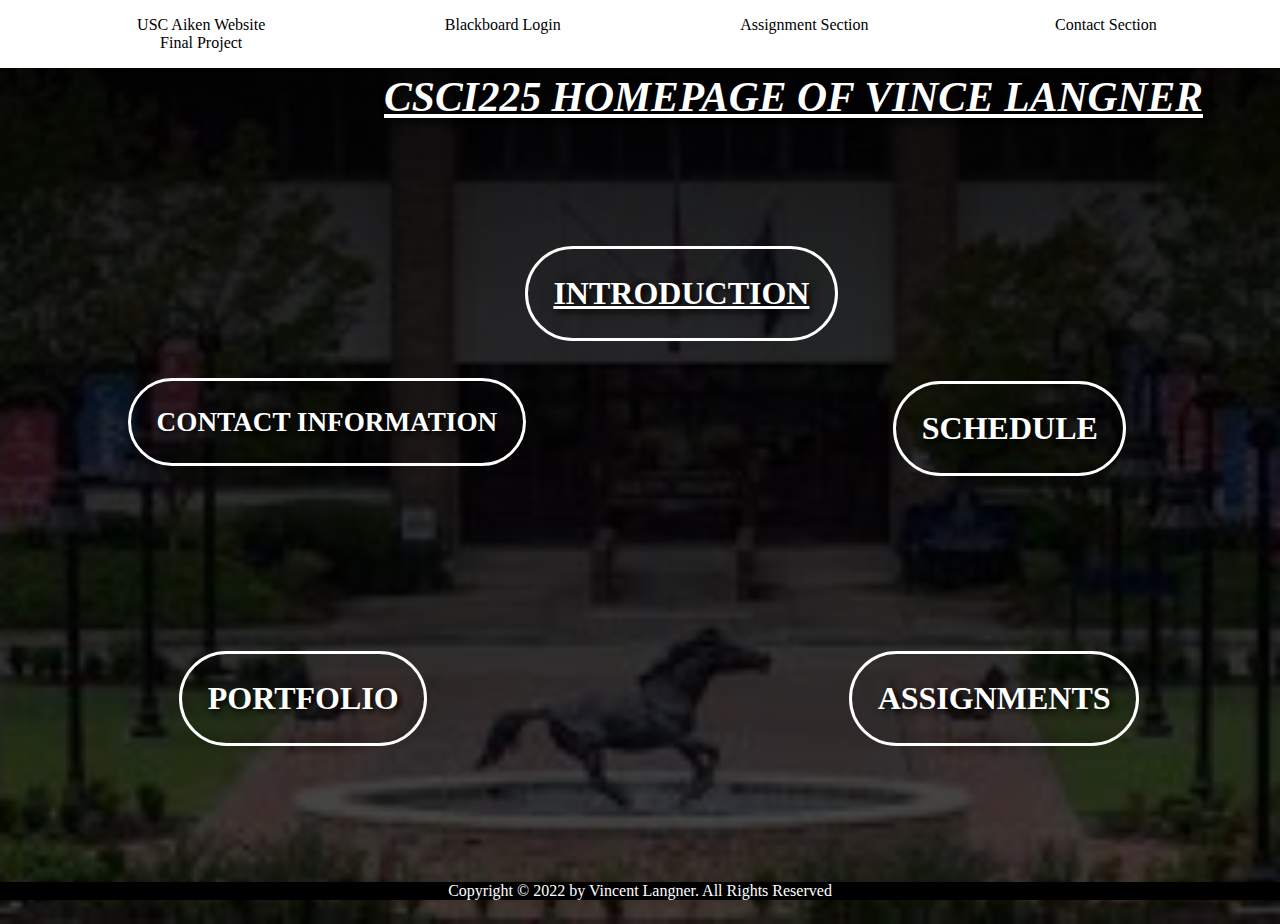
<file: index.html>
<!DOCTYPE html>

<html>
    <head>
        <title> CSCI1225 Homepage of Vince Langner </title>
        <link rel="stylesheet" href="css/home.css">
        <link rel="preconnect" href="https://fonts.googleapis.com">
        <link rel="preconnect" href="https://fonts.gstatic.com" crossorigin>
        <link href="https://fonts.googleapis.com/css2?family=Noto+Sans+Mono:wght@300&display=swap" rel="stylesheet">
    </head>
    
    <body>
        <div class = "title">
            <h1><u><i>CSCI225 Homepage of Vince Langner</i></u></h1>
        </div>

        <!-- Nav Section -->
        <div class = "navbar"> 
            <ul>
                <li><a href="http://www.usca.edu">USC Aiken Website</a></li>
                <li><a href="https://blackboard.usca.edu/">Blackboard Login</a></li>
                <li><a href="#Assignment"> Assignment Section</a></li>
                <li><a href="#Contact"> Contact Section</a></li>
                <li><a href="signin.html">Final Project</a></li>
            </ul>
        </div>

        <!-- Introduction Section -->
        <div class = "introduction">
            <h1>Introduction</h1>
            <div class="special">
                <p><q>Hello, my name is Vince Langner, and I major in computer science with no concentration. It is my 3rd year at USCA. I have been doing taekwondo for around 12 years,
                and have been teaching it for around 9 years. I enjoy staying at home and playing golf, even though I am not good at it.</q></p>
            </div>
        </div>

        <!-- Assignment Section -->
        <div class = "assignment">
            <h1 id = "assignment"><strong>Assignments</strong></h1>
            <div class = "special">
                <ol>
                    <li><a href= "doc/Assignment1.pdf">Assignment 1</a></li>
                    <li><a href="ContactMe.html">Contact Me</a></li>
                    <li><a href="bmi.html"></a>BMI Calculator</li>
                    <li><a href="car.html"></a>Diagnostic Flowchart</li>
                </ol>
            </div>
        </div>

        <!-- Portfolio Section -->
        <div class = "portfolio">
            <h1>Portfolio</h1>
            <div class = "special">
                <p>I have taken multiple classes that have taught different kinds of languages, ranging from Python to Visual Studio.
                    Some projects include a snake game created in Python, a contact book using Visual Basic implementing Excell, multiple projects using Java 
                    and many other projects.</p>
            </div>
        </div>

        <!-- Contact Section -->
        <div class = "contact">
            <h1 id = "contact">Contact Information</h1>
            <div class= "special">
                <address><a href = "mailto:vlangner@usca.edu">vlangner@usca.edu</a></address>
            </div>
        </div>

        <!-- Schedule -->
        <div class = "schedule">
            <h1>Schedule</h1>
            <div class = "special">
            <table border="1">
            <tr>
                <td></td>
                <td>Monday</td>
                <td>Tuesday</td>
                <td>Wednesday</td>
                <td>Thursday</td>
                <td>Friday</td>
            </tr>
            
            <tr>
                <td>General Chemistry</td>
                <td>9:00 a.m. - 10:50 a.m.</td>
                <td></td>
                <td>9:00 a.m. - 10:50 a.m.</td>
                <td></td>
                <td>9:00 a.m. - 10:50 a.m.</td>
            </tr>
            
            <tr>
                <td>Introduction to Algorithmic Design II</td>
                <td></td>
                <td>12:15 p.m. - 1:30 p.m.</td>
                <td>3:00 p.m. - 5:30 p.m.</td>
                <td>12:15 p.m. - 1:30 p.m.</td>
                <td></td>
            </tr>

            <tr>
                <td>Web Development</td>
                <td>12:00 p.m. - 1:15 p.m.</td>
                <td></td>
                <td>12:00 p.m. - 1:15 p.m.</td>
                <td></td>
                <td></td>
            </tr>

            <tr>
                <td>Introduction to Computer Organization</td>
                <td></td>
                <td>8:00 a.m. - 9:15 a.m.</td>
                <td></td>
                <td>8:00 a.m. - 9:15 a.m.</td>
                <td></td>
            </tr> 
            </table>
            </div>
        </div>

        <footer>Copyright &copy; 2022 by Vincent Langner. All Rights Reserved</footer>
    
    </body>

</html>
</file>
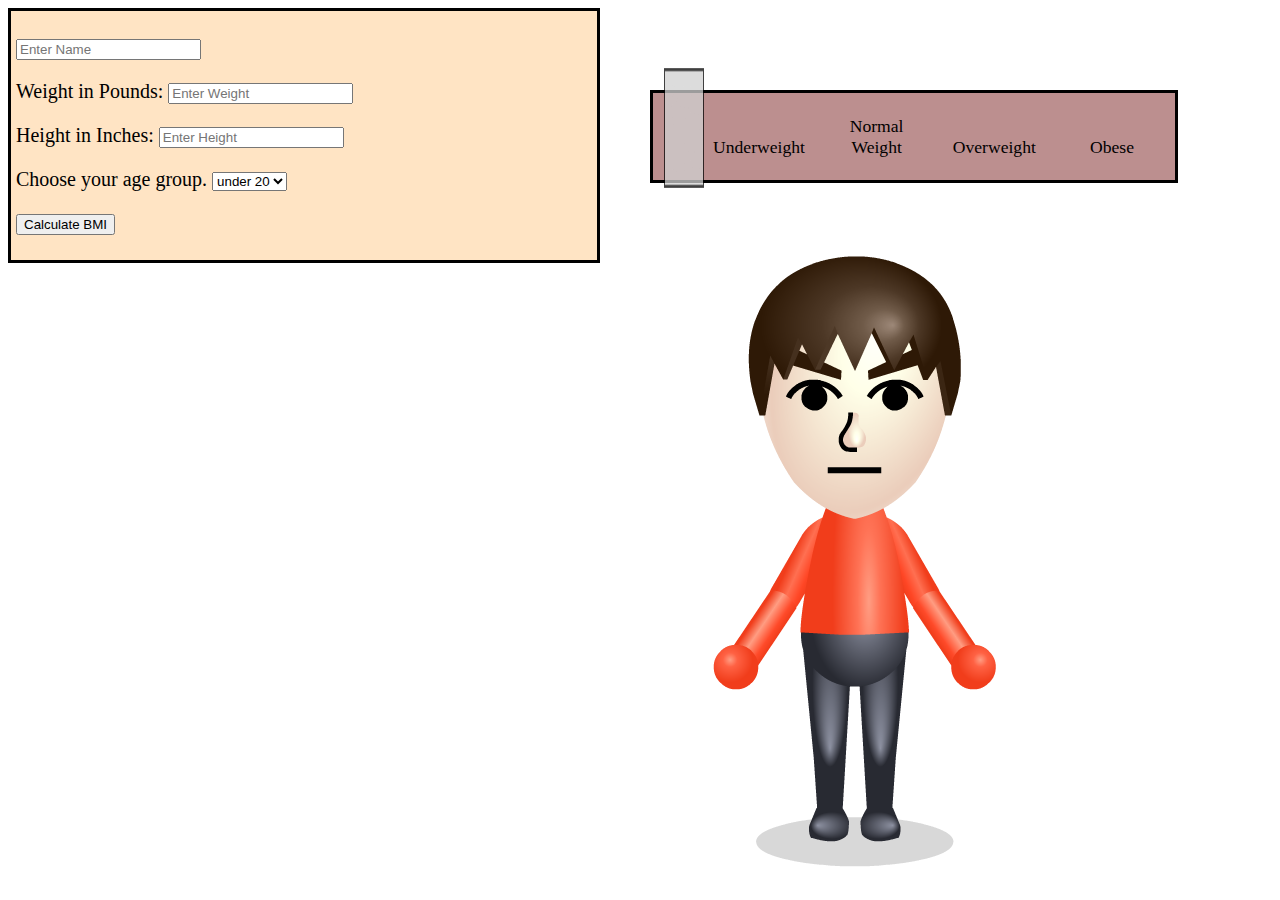
<file: bmi.html>
<!DOCTYPE html>


<html>
    <head>
        <title>BMI Calculator</title>
        <link rel="stylesheet" href="css/bmi.css">
    </head>

    <body>
        <div class="form">
            <p><input type="text" name="name" id="name" placeholder="Enter Name" onblur="welcome()"></p>
            <p id="message"></p>
    
            <p>Weight in Pounds: <input type="text" name="weight" id="weight" placeholder="Enter Weight"></p>
    
            <p>Height in Inches: <input type="text" name="height" id="height" placeholder="Enter Height"></p>
    
            <p> Choose your age group.
                <select id="agegroup">
                    <option> under 20 </option>
                    <option> 21-30 </option>
                    <option> 31-40 </option>
                    <option> 41-50 </option>
                    <option> 51+ </option>
                </select>
            </p>
    
            <p><input type="button" value="Calculate BMI"></p>
    
            <p id="reference"></p>
    
            <p id="result"></p>
    
            <script>
                // welcome message
                function welcome() {
                    var name = document.getElementById('name').value;
                    document.getElementById('message').innerHTML = "<b>Welcome " + name + ". Thanks for using this calculator!</b>";
                }

                // calculate bmi
                function calculate() {
                    var weight = parseFloat(document.getElementById('weight').value);
                    var height = parseFloat(document.getElementById('height').value);
                    var bmi = weight / height / height * 703;

                    var age = document.getElementById('agegroup').selectedIndex;

                    if (weight && height <= 0) {
                        window.alert("Weight cannot be a negative number.")
                    } else if (weight && height >= 0) {
                        document.getElementById('result').innerHTML = "<b>Your BMI is " + bmi.toFixed(2) + ".</b>";
                    } else {
                        window.alert("Please enter a valid number.")
                    }

                    if (bmi >= 28) {
                        window.alert("User is either overweight/obese.")
                        window.open("http://www.nhlbi.nih.gov/health/public/heart/obesity/lose_wt/control.htm")
                    }

                    if (age == 0) {
                        document.getElementById('reference').innerHTML = "Reference to BMI Percentile Scale: https://www.cdc.gov/growthcharts/data/set1clinical/cj41l023.pdf"
                    } else {
                        document.getElementById('reference').innerHTML = "";
                    }

                    if(bmi < 18.5){
                        document.getElementById('mii').animate([{transform: 'scaleX(0.8)'}],{duration: 1000, fill: "forwards"})
                        document.getElementById('vertical').animate([{transform: 'translateX(' + (90) + 'px'}],{duration: 1000, fill: "forwards"})
                    }else if(bmi >= 18.5 && bmi <= 24.9){
                        document.getElementById('mii').animate([{transform: 'scaleX(1.0)'}],{duration: 1000, fill: "forwards"})
                        document.getElementById('vertical').animate([{transform: 'translateX(' + (270) + 'px'}],{duration: 1000, fill: "forwards"})
                    }else if(bmi >= 25.0 && bmi <= 29.9){
                        document.getElementById('mii').animate([{transform: 'scaleX(1.2)'}],{duration: 1000, fill: "forwards"})
                        document.getElementById('vertical').animate([{transform: 'translateX(' + (450) + 'px'}],{duration: 1000, fill: "forwards"})
                    }else if(bmi >= 30.0){
                        document.getElementById('mii').animate([{transform: 'scaleX(1.4)'}],{duration: 1000, fill: "forwards"})
                        document.getElementById('vertical').animate([{transform: 'translateX(' + (630) + 'px'}],{duration: 1000, fill: "forwards"})
                    }               
                }

                var bE = document.querySelector('input[value = "Calculate BMI"]');
                bE.addEventListener('click', calculate, false);
            </script>
        </div>

        <div class="mii">
            <img src="img/mii.webp" id="mii">
        </div>

        <div class="bar">
            <ul>
                <li>Underweight</li>
                <li>Normal Weight</li>
                <li>Overweight</li>
                <li>Obese</li>
            </ul>
        </div>

        <div class="vertical">
            <img src="img/Capture.PNG" id="vertical" width="40px" height="120px">
        </div>
    </body>
</html>
</file>
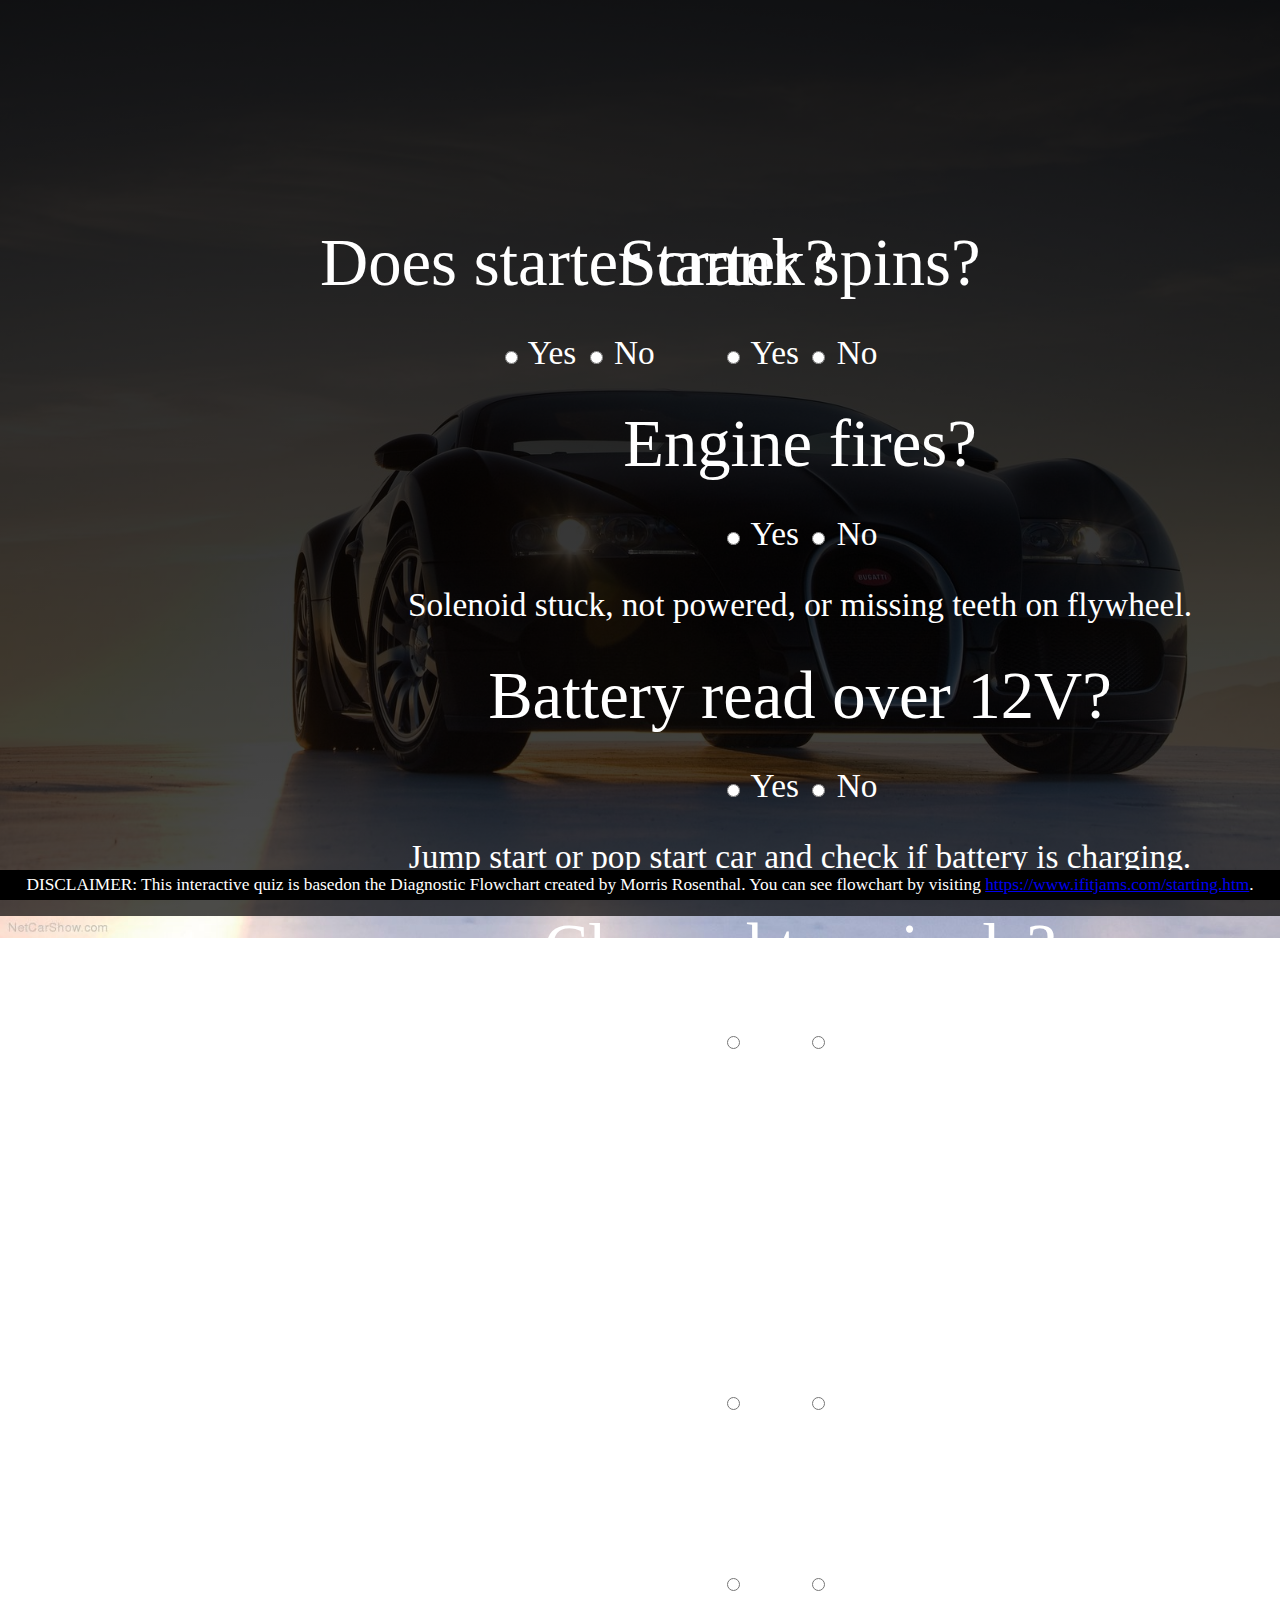
<file: car.html>
<!DOCTYPE html>

<html>
    <head>
        <title>Local Auto Service Company Interactive Quiz</title>
        <link rel="stylesheet" href="css/car.css">

    <script src="https://code.jquery.com/jquery-3.5.1.js"
        integrity="sha256-QWo7LDvxbWT2tbbQ97B53yJnYU3WhH/C8ycbRAkjPDc=" crossorigin="anonymous">
    </script>
    </head>
    
    <body>
        <main>
            <form>

                <div class="border"></div>
 
                <div class="first">
                    <div id='q1'> Does starter crank?
                        <p>
                            <label><input type="radio" name='q1' value = "yes"> Yes</label>
                            <label> <input type="radio" name='q1' value = "no"> No</label>
                        </p>
                    </div>
                </div>


                <!-- 1 = YES -->
                <!-- 2 = NO -->

                <!--IF ANSWER TO Q1 IS NO-->
                <div class="solutions">
                    <div id='q12'> Starter spins?
                        <p>
                            <label><input type="radio" name='q12' value = "yes"> Yes</label>
                            <label> <input type="radio" name='q12' value = "no"> No</label>
                        </p>
                    </div>

                    <div id='q11'> Engine fires?
                        <p>
                            <label><input type="radio" name='q11' value = "yes"> Yes</label>
                            <label> <input type="radio" name='q11' value = "no"> No</label>
                        </p>
                    </div>

                    <div id='q121'> 
                        <p>
                            Solenoid stuck, not powered, or missing teeth on flywheel.
                        </p>
                    </div>

                    <div id='q122'> Battery read over 12V?
                        <p>
                            <label><input type="radio" name='q122' value = "yes"> Yes</label>
                            <label> <input type="radio" name='q122' value = "no"> No</label>
                        </p>
                    </div>

                    <div id='q1222'>
                        <p>
                            Jump start or pop start car and check if battery is charging.
                        </p>
                    </div>

                    <div id='q1221'> Cleaned terminals?
                        <p>
                            <label><input type="radio" name='q1221' value = "yes"> Yes</label>
                            <label> <input type="radio" name='q1221' value = "no"> No</label>
                        </p>
                    </div>

                    <div id='q12211'>
                        <p>
                            With car in park or neutral, use heavy jumper or screwdriver to bypass starter relar solenoid and test starter.
                        </p>
                    </div>

                    <div id='q12212'> 
                        <p>
                            Clean battery terminals, connectors, engine, and ground.
                        </p>
                    </div>

                    <!--IF ANSWER TO Q1 IS YES-->

                    <div id='q112'> Spark to plugs?
                        <p>
                            <label><input type="radio" name='q112' value = "yes"> Yes</label>
                            <label> <input type="radio" name='q112' value = "no"> No</label>
                        </p>
                    </div>

                    <div id='q1121'> Fuel to filter?
                        <p>
                            <label><input type="radio" name='q1121' value = "yes"> Yes</label>
                            <label> <input type="radio" name='q1121' value = "no"> No</label>
                        </p>
                    </div>

                    <div id='q11211'> Fuel injected?
                        <p>
                            <label><input type="radio" name='q11211' value = "yes"> Yes</label>
                            <label> <input type="radio" name='q11211' value = "no"> No</label>
                        </p>
                    </div>

                    <div id='q11212'> 
                        <p>
                        Vapor lock, fuel pump, or blockage.
                        </p>
                    </div>

                    <div id='q112111'>
                        <p>
                            Single point, check throttle body. Electronic multi-point, separate diagnostic.
                        </p>
                    </div>

                    <div id='q112112'>
                        <p>
                            Try starter spray in carb, throttle open.
                        </p>
                    </div>
                    
                    <div id='q1122'> Spark from coil?
                        <p>
                            <label><input type="radio" name='q1122' value = "yes"> Yes</label>
                            <label> <input type="radio" name='q1122' value = "no"> No</label>
                        </p>
                    </div>

                    <div id='q11221'> Mechanical distributor? 
                        <p>
                            <label><input type="radio" name='q11221' value = "yes"> Yes</label>
                            <label> <input type="radio" name='q11221' value = "no"> No</label>
                        </p>
                    </div>

                    <div id='q112211'>
                        <p>
                            Check condenser, points, or magnetic pick-up, rotor, or cap damage.
                        </p>
                    </div>

                    <div id='q112212'> 
                        <p>
                            For electronic distribution, see model manual for diagnostic checks.
                        </p>
                    </div>

                    <div id='q11222'> 12V+ at coil primary?
                        <p>
                            <label><input type="radio" name='q11222' value = "yes"> Yes</label>
                            <label> <input type="radio" name='q11222' value = "no"> No</label>
                        </p>
                    </div>
                    
                    <div id='q112221'>
                        <p>
                            Test coil for internal short. Check secondary output wire resistance.
                        </p>
                    </div>

                    <div id='q112222'>
                        <p>
                            Ignition system wiring, voltage regulator
                        </p>
                    </div>

                    <div id='q111'> Starts and stalls?
                        <p>
                            <label><input type="radio" name='q111' value = "yes"> Yes</label>
                            <label> <input type="radio" name='q111' value = "no"> No</label>
                        </p>
                    </div>

                    <div id='q1112'>
                        <p>
                            Ignition timing, fuel problem, cranking too slow, battery, or starter.
                        </p>
                    </div>

                    <div id='q1111'> Check OBD, blink code?
                        <p>
                            <label><input type="radio" name='q1111' value = "yes"> Yes</label>
                            <label> <input type="radio" name='q1111' value = "no"> No</label>
                        </p>
                    </div>

                    <div id='q11112'>
                        <p>
                            Read OBD or OBD II or check for blink code access.
                        </p>
                    </div>

                    <div id='q11111'> Stalls on key release to run?
                        <p>
                            <label><input type="radio" name='q11111' value = "yes"> Yes</label>
                            <label> <input type="radio" name='q11111' value = "no"> No</label>
                        </p>
                    </div>
                    
                    <div id='q111111'>
                        <p>
                            Ignition "run" circuit or column key switch failure. Ring out with meter.
                        </p>
                    </div>

                    <div id='q111112'> Stalls in rain?
                        <p>
                            <label><input type="radio" name='q111112' value = "yes"> Yes</label>
                            <label> <input type="radio" name='q111112' value = "no"> No</label>
                        </p>
                    </div>

                    <div id='q1111121'>
                        <p>
                            Check for cracked coil, distributor. Check visible electrical arcing running in dark.
                        </p>
                    </div>

                    <div id='q1111122'> Stalls warm?
                        <p>
                            <label><input type="radio" name='q1111122' value = "yes"> Yes</label>
                            <label> <input type="radio" name='q1111122' value = "no"> No</label>
                        </p>
                    </div>

                    <div id='q11111221'>
                        <p>
                            Adjust idle, blow out fuel filter, check fuel pump output. Check vacuum leak or sensor failure.
                        </p>
                    </div>

                    <div id='q11111222'>
                        <p>
                            On cold stalling, check for stuck choke, EGR. Check for vacuum leak.
                        </p>
                    </div>
                </div>

            </form>
        </main>
        
        <script>

            $("#q1").hide().fadeIn(1000);

            $('div.solutions').hide();

            $('input[type="radio"]').change(function(){         

                var question = $(this).attr('name');
                var id="#"+question;
                console.log(id);
                var ans =  $(this).attr('value');          
                $(id).fadeOut(1000);

                if (ans =="yes"){
                    id = id +"1";
                }else{
                    id = id +"2";
                }
                
                console.log(id);
                $(id).fadeIn(1000);
            
            });
        </script>

        <footer>
            DISCLAIMER: This interactive quiz is basedon the Diagnostic Flowchart created by Morris Rosenthal. 
            You can see flowchart by visiting <a href="https://www.ifitjams.com/starting.htm">https://www.ifitjams.com/starting.htm</a>.
        </footer>

    </body>
</html>
</file>
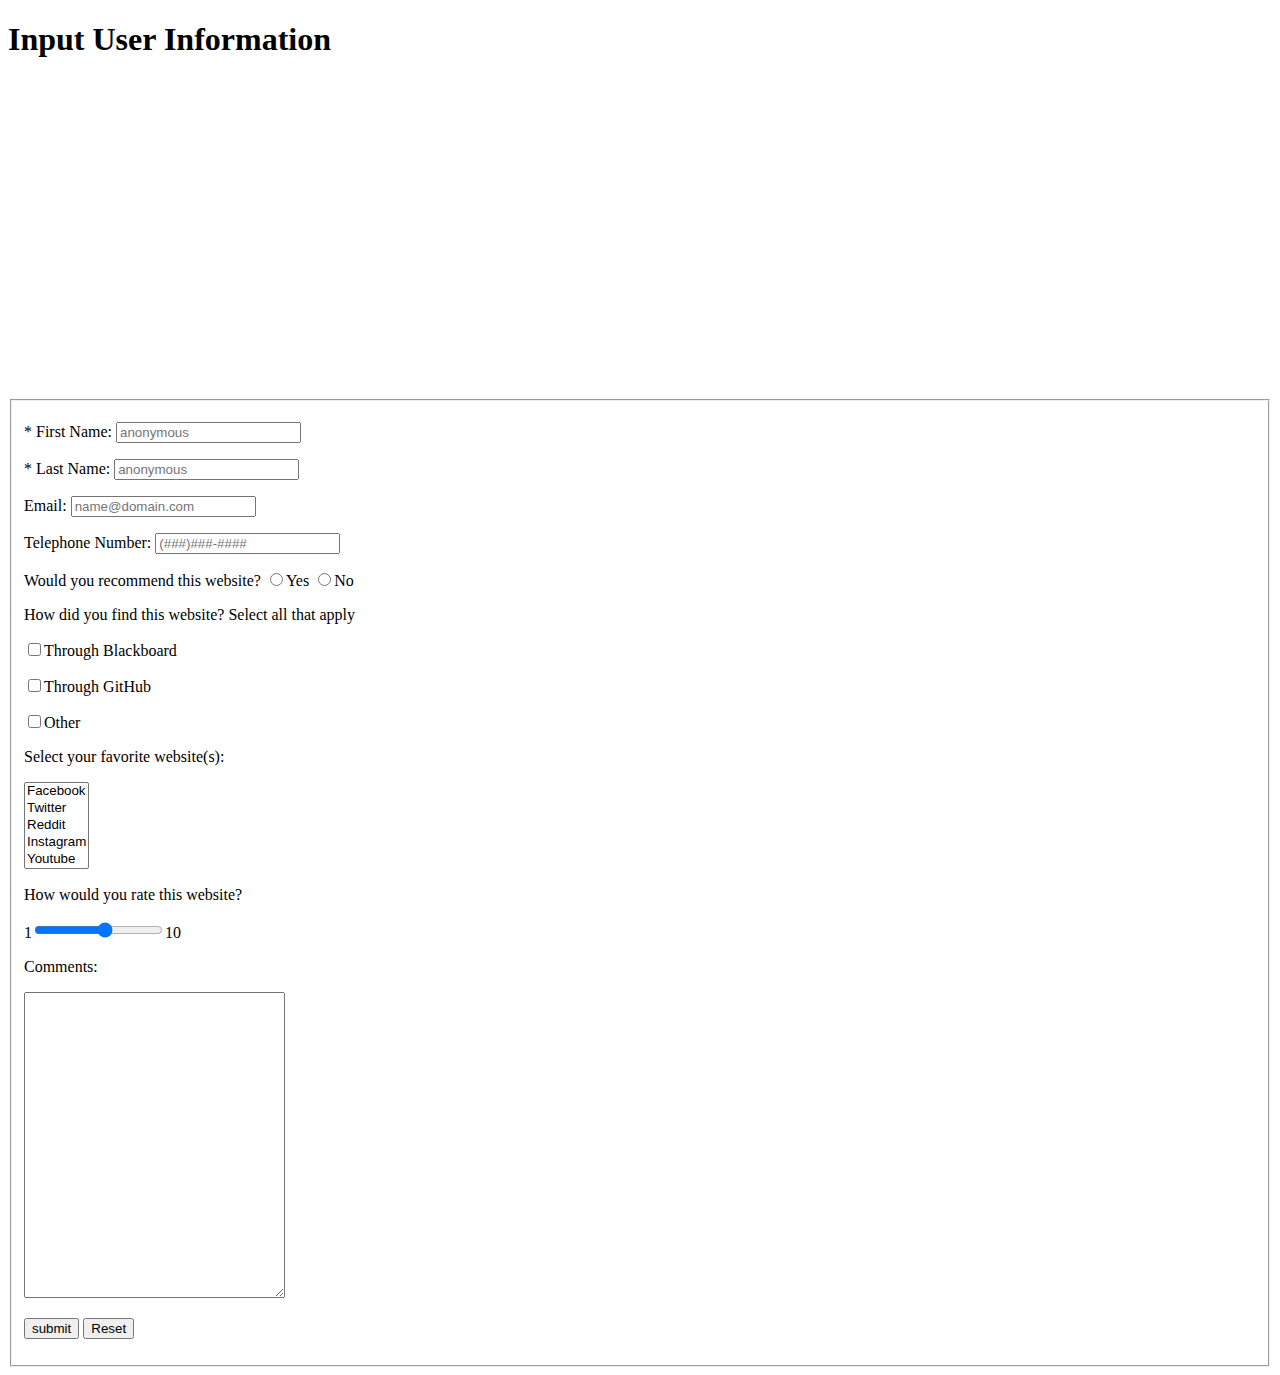
<file: ContactMe.html>
<!DOCTYPE html>

<html>
    <head>
        <title>Contact Me</title>
    </head>

    <body>
        <form name="feedback">
            <h1>Input User Information</h1>

            <iframe width="560" height="315" src="https://www.youtube-nocookie.com/embed/jh4C7w-dvho" title="YouTube video player" frameborder="0" allow="accelerometer; autoplay; clipboard-write; encrypted-media; gyroscope; picture-in-picture" allowfullscreen></iframe>

            <fieldset>
                <p>* First Name: <input type="text" name="fname" placeholder="anonymous" required></p>
                
                <p>* Last Name: <input type="text" name="lname" placeholder="anonymous" required></p>
                
                <p>Email: <input type="email" name="mail" placeholder="name@domain.com"></p>

                <p>Telephone Number: <input type="tel" name="telephone" placeholder="(###)###-####" pattern="(\d{3}\)\d{3}\-\d{4}\" required></p>
                
                <p>Would you recommend this website? <input type="radio" name="yes" value="yes">Yes <input type="radio" name="no" value="no">No</p>

                <p>How did you find this website? Select all that apply</p>
                <p><input type="checkbox" name="blackboard" value="blackboard">Through Blackboard</p>
                <p><input type="checkbox" name="github" value="github">Through GitHub</p>
                <p><input type="checkbox" name="other" value="other">Other</p>
                
                <p>Select your favorite website(s):</p>
                <p><select name="favwebsite" size="5" multiple>
                    <option value="facebook">Facebook</option>
                    <option value="twitter">Twitter</option>
                    <option value="reddit">Reddit</option>
                    <option value="instagram">Instagram</option>
                    <option value="youtube">Youtube</option>
                </select></p>

                <p></p>

                <p>How would you rate this website?</p>
                <p>1<input type="range" name="rating" min="1" max="10" step="1">10</p>

                <p>Comments:</p>
                <p><textarea name="comment" cols="30" rows="20"></textarea></p>

                <p><input type="submit" name="Submit" value="submit"> <input type="reset" name="reset"></p>

            </fieldset>
        </form>
    </body>


</html>
</file>
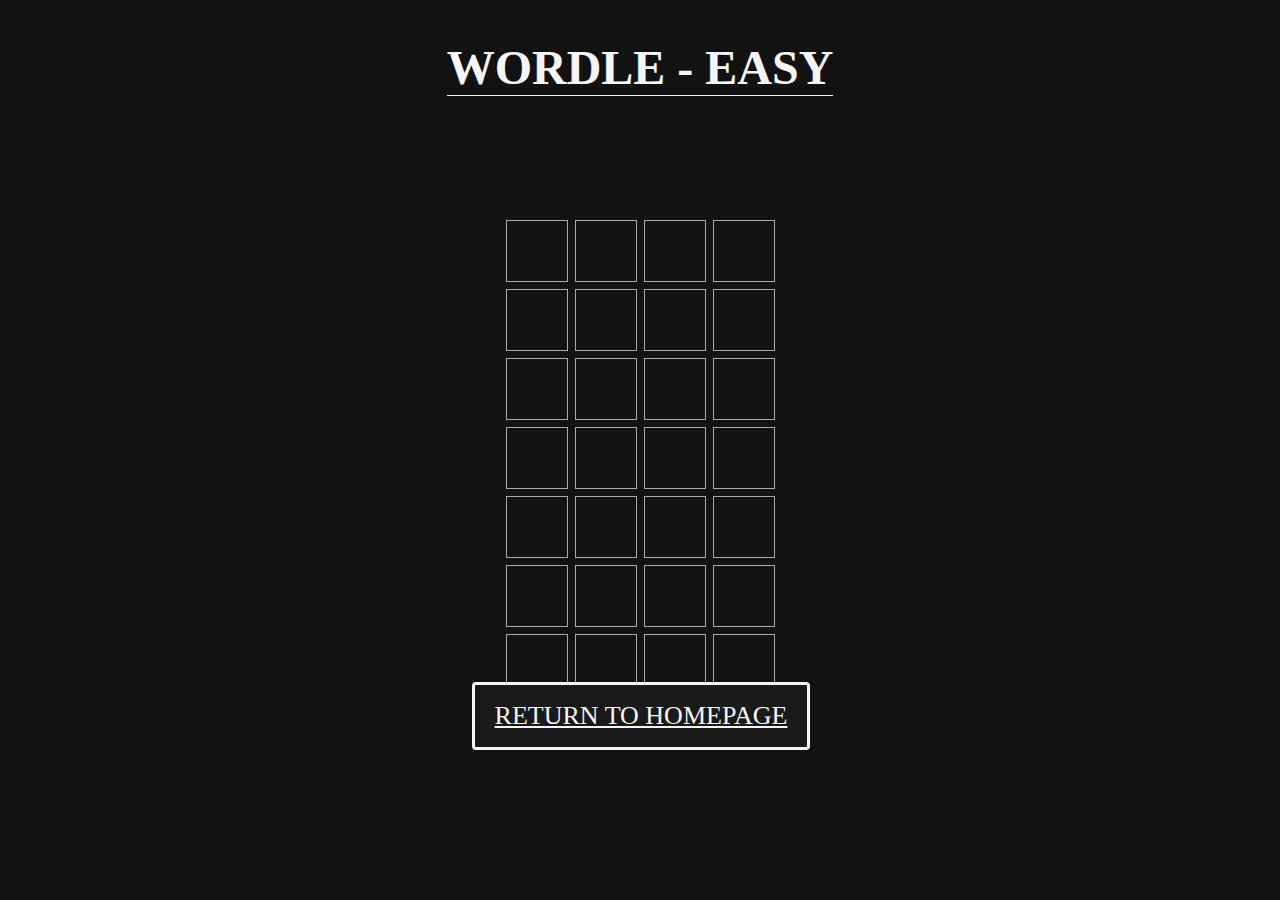
<file: easy.html>
<!DOCTYPE html>

<head>
    <title>Wordle - Easy</title>
    <link rel="stylesheet" href="css/easy.css">
</head>

<body>
    <div id="title">
        <h1>WORDLE - EASY</h1>
    </div>
    <div id="game">
        <div class="grid">
        </div>
    </div>
    
    <div class="return">
        <div class="button">
            <a href="homepage.html">Return to Homepage</a>
        </div>
    </div>

    <script src="js/easy.js"></script>
</body>
</file>
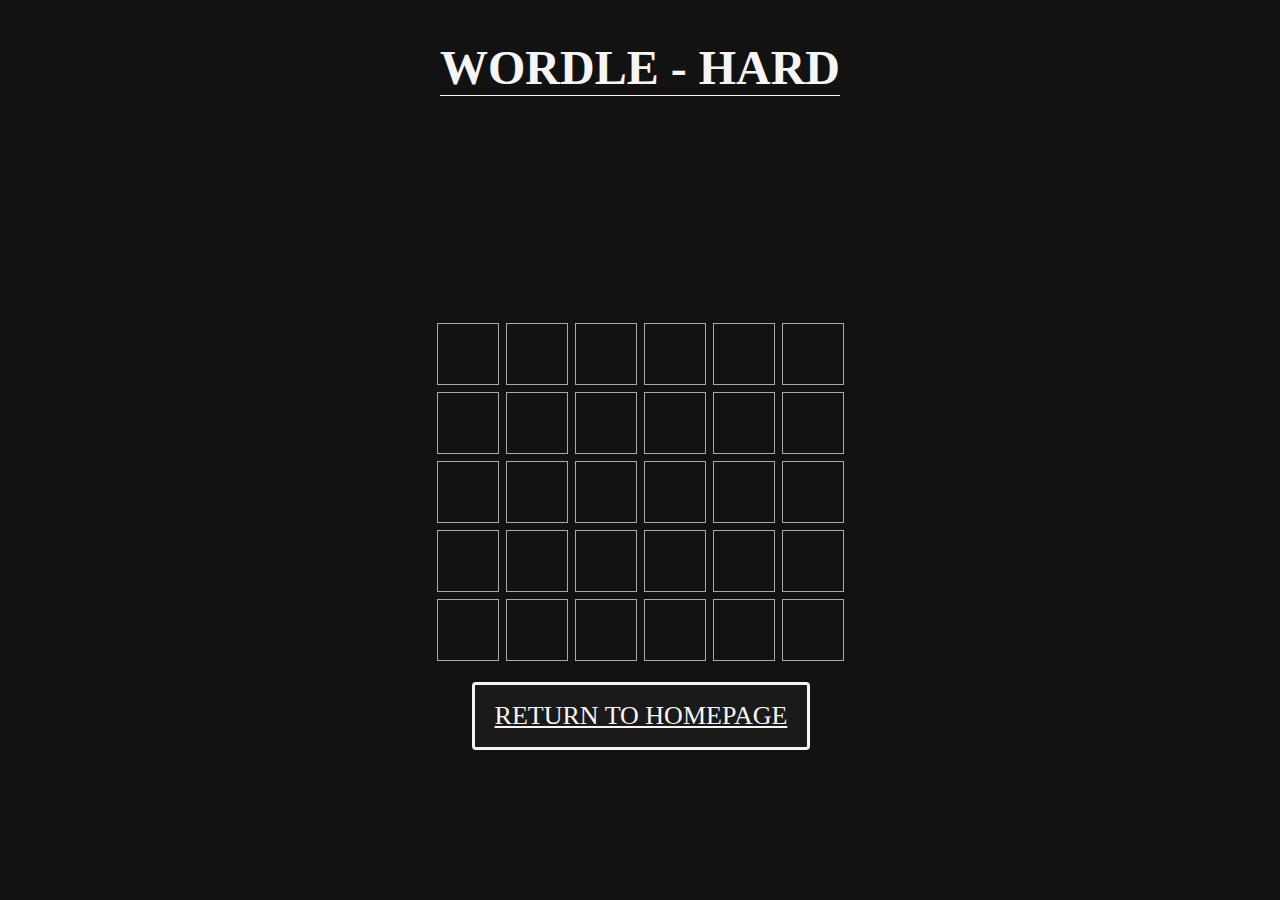
<file: hard.html>
<!DOCTYPE html>

<head>
    <title>Wordle - Hard</title>
    <link rel="stylesheet" href="css/hard.css">
</head>

<body>
    <div id="title">
        <h1>WORDLE - HARD</h1>
    </div>
    <div id="game">
        <div class="grid">
        </div>
    </div>

    <div class="return">
        <div class="button">
            <a href="homepage.html">Return to Homepage</a>
        </div>
    </div>
    
    <script src="js/hard.js"></script>
</body>
</file>
<file: css/home.css>
/* body section*/
body{
    width: 90%;
    min-height: 100vh;
    background-image: linear-gradient(rgba(0,0,0,0.9), rgba(0,0,0,0.7)), url("../img/usca3.jpg");
    background-position: center;
    background-repeat: no-repeat;
    background-size: cover;
}

/*title section*/
div.title{
    color: white;
    
    position: absolute;
    top: 5%;
    left: 30%;

    font-size: 130%;
}

/*navbar section*/
div.navbar{
    background-color: white;
    
    position: fixed;
    top: 0px;
    left: 0px;
    right: 0px;

    z-index: 2;
}

div.navbar ul li{
    display: inline-block;
    text-align: center;
    width: 20%;
    padding: 0% 1% 0% 3%;
    list-style: none;
}

div.navbar a{
    color: black
}

/*introduction section*/
div.introduction h1{
    color: white;
    
    position: absolute;
    text-align: center;
    text-decoration: underline;
    padding: 2% 2% 2% 2%;
    top: 25%;
    left: 41%;
    
    font-size: 200%;

    border-style: solid;
    border-radius: 50px;
    border-color: white;
}

div.introduction p{
    background-color: black;
    color: white;
    
    position: absolute;
    width: 25%;
    top: 42%;
    right: 37%;

    font-size: 150%;

    display: none;
}

div.introduction h1:hover{
    -webkit-transition: ease-in-out 2s, background-color 2s;
    background-color: blue;

    -webkit-transform: translate(10px, 10px);
}

div.introduction h1:hover + p{
    display: block;
}

/* schedule section*/
div.schedule h1{
    color: white;

    position: absolute;
    text-align: center;
    padding: 2% 2% 2% 2%;
    top: 40%;
    right: 12%;

    font-size: 200%;

    border-style: solid;
    border-radius: 50px;
    border-color: white;
}

div.schedule table{
    background-color: black;
    color: white;

    position: absolute;
    text-align: center;
    top: 50%;
    right: 37%;
    width: 25%;

    display: none;
}

div.schedule tr:nth-child(even){
    background-color: red;
}

div.schedule h1:hover{
    -webkit-transition: ease-in-out 2s, background-color 2s;
    background-color: blue;

    -webkit-transform: translate(10px, 10px);
}

div.schedule h1:hover + table{
    display: block;
}

/*contact information section*/
div.contact h1{
    color: white;

    position: absolute;
    text-align: center;
    padding: 2% 2% 2% 2%;
    top: 40%;
    left: 10%;
    
    font-size: 170%;

    border-style: solid;
    border-radius: 100px;
    border-color: white;  
}

div.contact address{
    background-color: black;

    position: absolute;
    top: 50%;
    left: 43%;

    font-size: 200%;

    display: none;
}

div.contact a{
    color: white;
}

div.contact h1:hover + address{
    display: block;
}

/* assignment section */
div.assignment h1{
    color: white;
    
    position: absolute;
    text-align: center;
    padding: 2% 2% 2% 2%;
    top: 70%;
    right: 11%;

    font-size: 200%;

    border-style: solid;
    border-radius: 50px;
    border-color: white;  
}

div.assignment ol li{
    background-color: black;
    color: white;

    position: relative;
    list-style-position: inside;
    text-align: center;
    list-style-type: upper-roman;
    padding: 1% 1% 1% 1%;
    width: 20%;
    top: 500px;
    left: 43%;

    font-size: 200%;

    display: none;
}

div.assignment a{
    color: white;
}

div.assignment h1:hover + ol li{
    display: block;
}

/* portfolio section */
div.portfolio h1{
    color: white;

    position: absolute;
    text-align: center;
    padding: 2% 2% 2% 2%;
    top: 70%;
    left: 14%;

    font-size: 200%;

    border-style: solid;
    border-radius: 50px;
    border-color: white;      
}

div.portfolio p{
    background-color: gray;
    color: white;
    
    position: absolute;
    width: 30%;
    top: 45%;
    left: 35%;

    font-size: 150%;

    box-shadow: 5px 10px black;

    display: none;
}

div.portfolio h1:hover{
    -webkit-transition: ease-in-out 2s, background-color 2s;
    background-color: blue;

    -webkit-transform: translate(10px, 10px);
}

div.portfolio h1:hover + p{
    display: block;
}

/* CHECKLIST SECTION */

/* picking a web font for paragraphs and picking font color/weight for all lists */
p{
    font-family: 'Noto Sans Mono', monospace;
}

li{
    color: white;
    font-weight: 100;
}

/* transforming all h1 text to uppercase, setting letter spacing, and applying text shadow*/
h1{
    text-transform: uppercase;
    letter-spacing: normal;
    text-shadow: black 0.1em 0.1em 0.2em
}

/* setting line height and text align in p */
p{
    line-height: normal;
    text-align: center;
}

/* setting text decoration to none and applying a special style for links */
a{
    text-decoration: none;
}

a:hover{
    background-color: lightblue;
}

/* image as the list-item marker */

/* adding border to p sections of all other divs */
div.introduction p, div.contact p, div.portfolio p, div.schedule table{
    border-right: 3px solid #fff;
    border-bottom: 3px solid #fff;
}

/* appropriate style to course schedule table */
div.schedule table{
    border: 2px;
    border-color: white;
    border-style: solid;
    padding: 1% 1% 1% 1%;
    vertical-align: middle;
    empty-cells: show;
}

/* footer */
footer{
    background-color: black;
    color: white;

    position: fixed;
    bottom: 0px;
    left: 0px;
    right: 0px;
    text-align: center;
}
</file>
<file: css/bmi.css>
div.form{
    background-color: bisque;

    font-size: 125%;

    position: absolute;
    width: 45%;

    padding: 5px;
    border-style: solid;
    border-color: black;
}

div.mii{
    position: absolute;

    top: 25%;
    right: 20%;
}

div.bar{
    background-color: rosybrown;

    font-size: 110%;
    
    position: absolute;
    width: 40%;
    top: 10%;
    right: 8%;

    padding: 5px;
    border-style: solid;
    border-color: black;
}

div.bar ul li{
    display: inline-block;
    text-align: center;
    width: 20%;
    padding: 0% 1% 0% 3%;
    list-style: none;
}

div.vertical{

    position: absolute;
    top: 7.5%;
    right: 45%;

    opacity: 75%;
}
</file>
<file: css/car.css>
body{
    width: 90%;
    min-height: 100vh;
    background-image: linear-gradient(rgba(0,0,0,0.9), rgba(0,0,0,0.7)), url("../img/supercar-wallpapers-bugatti-3.jpg");
    background-position: center;
    background-repeat: no-repeat;
    background-size: cover;
}

div.first{
    color: white;

    top: 25%;
    left: 25%;

    position: absolute;

    text-align: center;
    font-size: 50pt;
}

div.first p{
    font-size: 50%;
}

div.solutions{

    color: white;

    top: 25%;
    left: 25%;

    position: absolute;

    text-align: center;
    font-size: 50pt;

}

div.solutions p{
    font-size: 50%;
}

footer{
    background-color: black;
    color: white;

    position: fixed;
    bottom: 0px;
    left: 0px;
    right: 0px;

    padding: 5px;

    font-size: 13pt;
    text-align: center;
}
</file>
<file: css/easy.css>
body{
    background-color: hsla(120, 0%, 7%, 1)
}

#title {
    display: flex;
    align-items: center;
    flex-direction: column;
    color: whitesmoke;
    font-size: 150%;
}

#title h1 {
    border-bottom: 1px solid whitesmoke;
}

#game {
    display: grid;
    place-items: center;
    width: 100%;
    height: 600px;
}

.grid{
    display: grid;
    grid-template-rows: repeat(7, auto);
    grid-template-columns: repeat(4, auto);
}

.box{
    width: 60px;
    height: 60px;
    border: 1px solid darkgray;
    margin: 3.5px;
    color: whitesmoke;
    text-transform: uppercase;
    display: grid;
    place-items: center;
    font-family: 'Times New Roman', Times, serif;
    font-size: 3rem;
}

.box.empty{
    background-color: grey;
}

.box.close{
    background-color: goldenrod;
}

.box.correct{
    background-color: green;
}

.animated {
    animation: flip 0.5s ease;
  }
  
  @keyframes flip {
    0% {
      transform: scaleY(1);
    }
    50% {
      transform: scaleY(0);
    }
    100% {
      transform: scaleY(1);
    }
  }

  div.return {
    position: absolute;
    left: 50%;
    bottom: 15%;
    width: 300px;
    margin-left: -168px;

    font-size: 130%;
}

div.button {
    margin-left: -50px;
    margin: 15px auto;
    display: inline-block;
    text-align: center;
    background: hsla(0, 0%, 10%);
    text-transform: uppercase;
    text-decoration: none;
    padding: 16px;
    width: 300px;
    border: solid;
    border-radius: 4px;
    border-top-color:whitesmoke;
    border-right-color: whitesmoke;
    border-bottom-color: whitesmoke;
    border-left-color: whitesmoke;

    font-size: 125%;
}

div.button a {
    color: whitesmoke;
}
</file>
<file: css/hard.css>
body{
    background-color: hsla(120, 0%, 7%, 1)
}

#title {
    display: flex;
    align-items: center;
    flex-direction: column;
    color: whitesmoke;
    font-size: 150%;
}

#title h1 {
    border-bottom: 1px solid whitesmoke;
}

#game {
    display: grid;
    place-items: center;
    width: 100%;
    height: 600px;
}

.grid{
    display: grid;
    grid-template-rows: repeat(5, auto);
    grid-template-columns: repeat(6, auto);
}

.box{
    width: 60px;
    height: 60px;
    border: 1px solid darkgray;
    margin: 3.5px;
    color: whitesmoke;
    text-transform: uppercase;
    display: grid;
    place-items: center;
    font-family: 'Times New Roman', Times, serif;
    font-size: 3rem;
}

.box.empty{
    background-color: grey;
}

.box.close{
    background-color: goldenrod;
}

.box.correct{
    background-color: green;
}

.animated {
    animation: flip 0.5s ease;
  }
  
  @keyframes flip {
    0% {
      transform: scaleY(1);
    }
    50% {
      transform: scaleY(0);
    }
    100% {
      transform: scaleY(1);
    }
  }

  div.return {
    position: absolute;
    left: 50%;
    bottom: 15%;
    width: 300px;
    margin-left: -168px;

    font-size: 130%;
}

div.button {
    margin-left: -50px;
    margin: 15px auto;
    display: inline-block;
    text-align: center;
    background: hsla(0, 0%, 10%);
    text-transform: uppercase;
    text-decoration: none;
    padding: 16px;
    width: 300px;
    border: solid;
    border-radius: 4px;
    border-top-color:whitesmoke;
    border-right-color: whitesmoke;
    border-bottom-color: whitesmoke;
    border-left-color: whitesmoke;

    font-size: 125%;
}

div.button a {
    color: whitesmoke;
}
</file>
